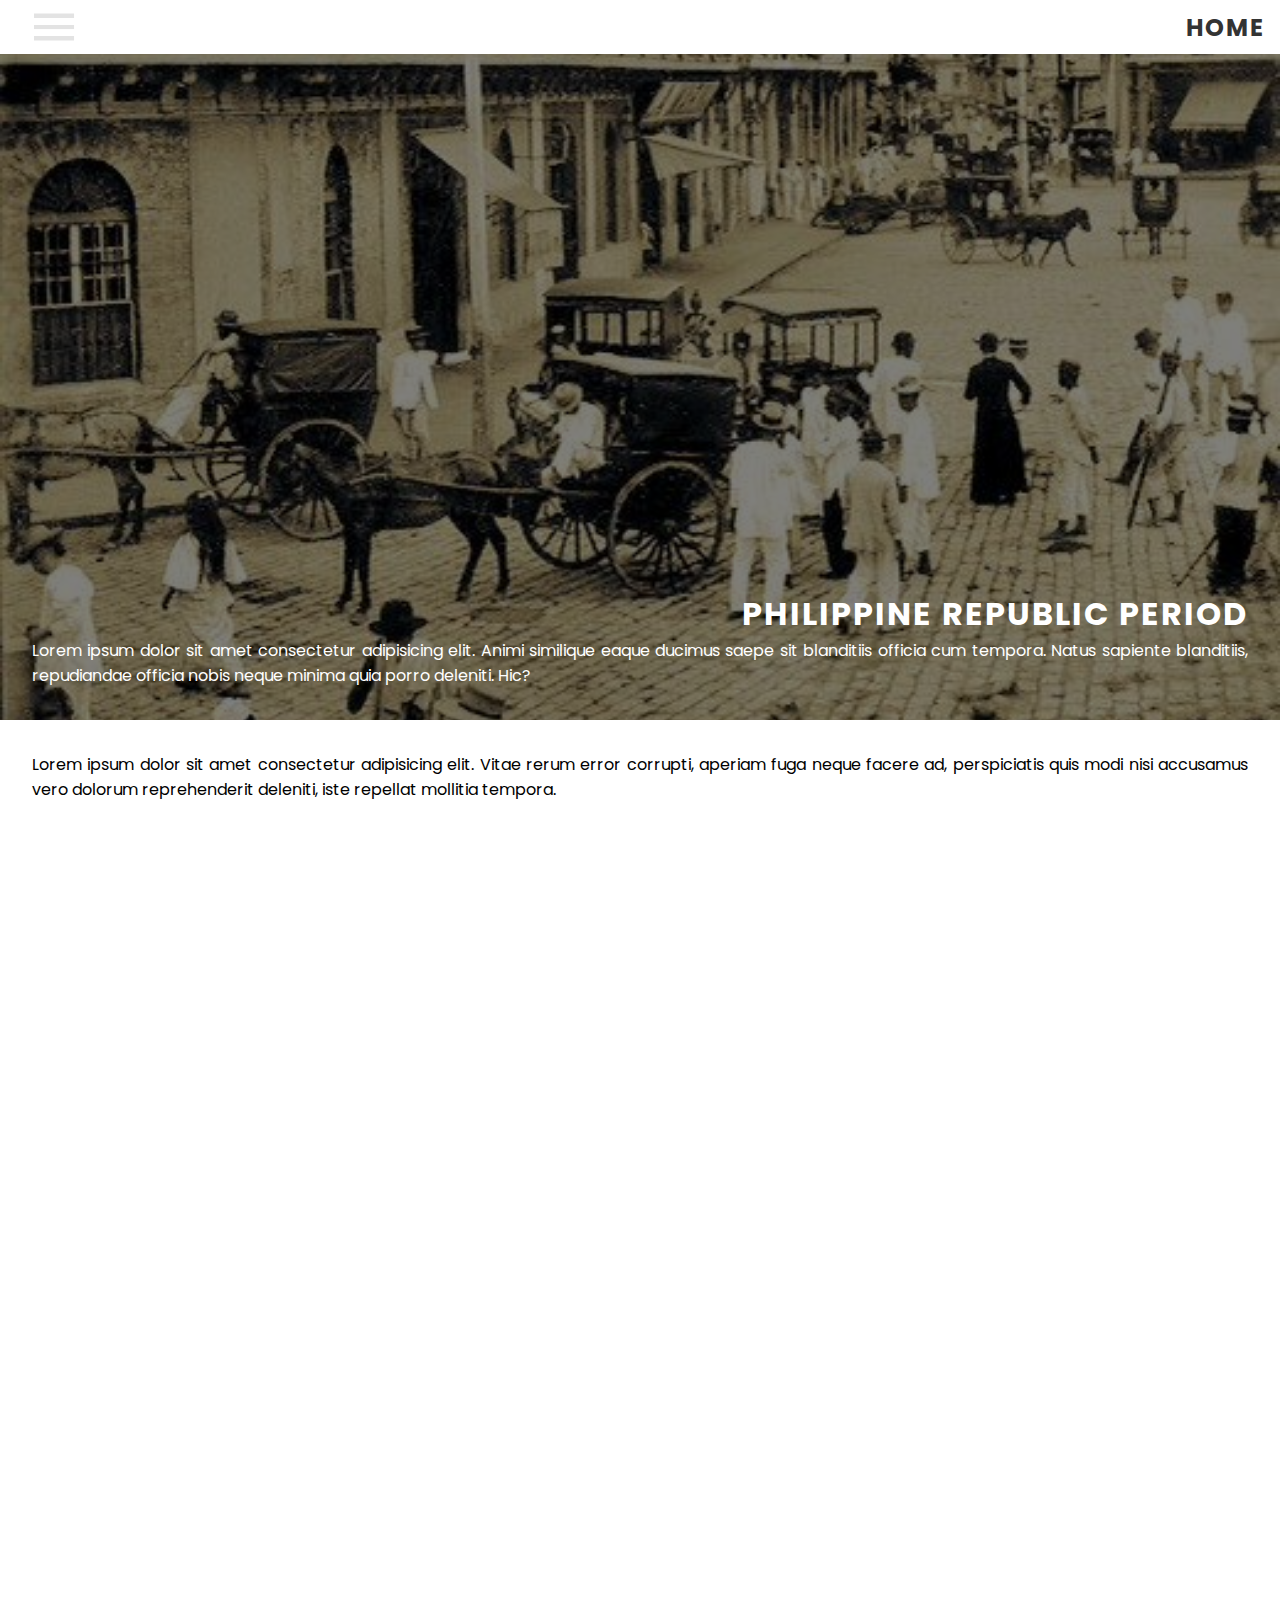
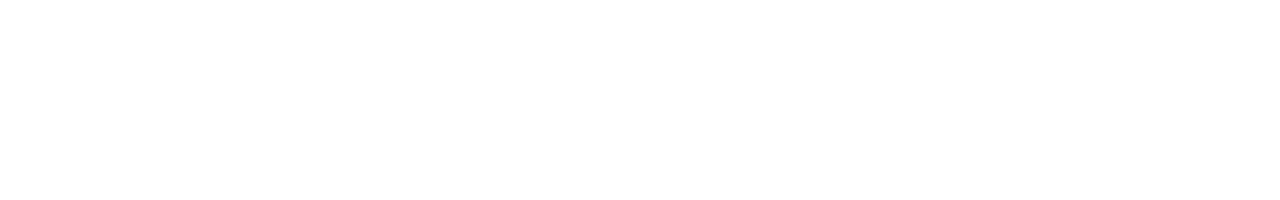
<file: index.html>
<!DOCTYPE html>
<html lang="en">
  <head>
  <link rel="manifest" href="manifest.json">
  <link rel="icon" href="assets/images/Kasaysayan_logo.png">
    <link rel="stylesheet" href="https://fonts.googleapis.com/css2?family=Material+Symbols+Outlined:opsz,wght,FILL,GRAD@20..48,100..700,0..1,-50..200&icon_names=menu" />
    <meta charset="UTF-8">
    <meta name="viewport" content="width=device-width, initial-scale=1.0">
    <title>Kasaysayan</title>
  <link rel="stylesheet" href="css/homepage.css">
<!-- GetResponse Analytics -->
  <script type="text/javascript">
      
  (function(m, o, n, t, e, r, _){
          m['__GetResponseAnalyticsObject'] = e;m[e] = m[e] || function() {(m[e].q = m[e].q || []).push(arguments)};
          r = o.createElement(n);_ = o.getElementsByTagName(n)[0];r.async = 1;r.src = t;r.setAttribute('crossorigin', 'use-credentials');_.parentNode .insertBefore(r, _);
      })(window, document, 'script', 'https://an.gr-wcon.com/script/e0ff2ac7-5839-4556-b0b1-dbac58deb6b7/ga.js', 'GrTracking');


  </script>
  <!-- End GetResponse Analytics -->
</head>
<body>
  <div id="pageContent">
    <div class="topNav">  
      <img src="assets/images/menu.png"  class="menu-btn" onclick="toggleNav()">
     <h1 onclick="loadPage('index')" class="logo">HOME</h1>
      </div>
  <div class="sidebar">
    <img src="assets/images/ekis.png" class="exit-btn" onclick="toggleNav()">
    <ul>
      <li><a href="#" onclick="event.preventDefault(); loadPage('timeline')">Facts & Trivia</a></li>
      <li><a href="#" onclick="event.preventDefault(); loadPage('login')">Quizzes</a></li>
      <li><a href="#" onclick="event.preventDefault(); loadPage('Fil-Figures')">Filipino Figures</a></li>
      <li><a href="#" onclick="event.preventDefault(); loadPage('category')">Category</a></li>
      <li><a href="#" onclick="event.preventDefault(); loadPage('about')">About Us</a></li>
    </ul>
  </div>
 <div class="main-container">
  <div class="notification">
    <p style="text-align: center;">Lorem ipsum dolor sit amet consectetur, adipisicing elit. Odit quis dignissimos ex earum fugiat autem, n
      am eveniet nostrum totam vero voluptate qui cupiditate deleniti laudantium optio dicta minima iusto quaerat.</p>
  </div>
        <div class="war">
          <div class="darken"></div>
           <h1 style="z-index: 2;">PHILIPPINE REPUBLIC PERIOD</h1>
            <p style="z-index: 2;">Lorem ipsum dolor sit amet consectetur adipisicing elit. Animi similique eaque ducimus saepe sit blanditiis officia cum tempora. Natus sapiente blanditiis, repudiandae officia nobis neque minima quia porro deleniti. Hic?</p>
        </div>
  </div>
  <div class="desc-home">
    <p>Lorem ipsum dolor sit amet consectetur adipisicing elit. Vitae rerum error corrupti, aperiam fuga neque facere ad, perspiciatis quis modi nisi accusamus vero dolorum reprehenderit deleniti, iste repellat mollitia tempora.</p>
  </div>
</div>
<script src="js/index.js"></script>


</body>
</html>
</file>
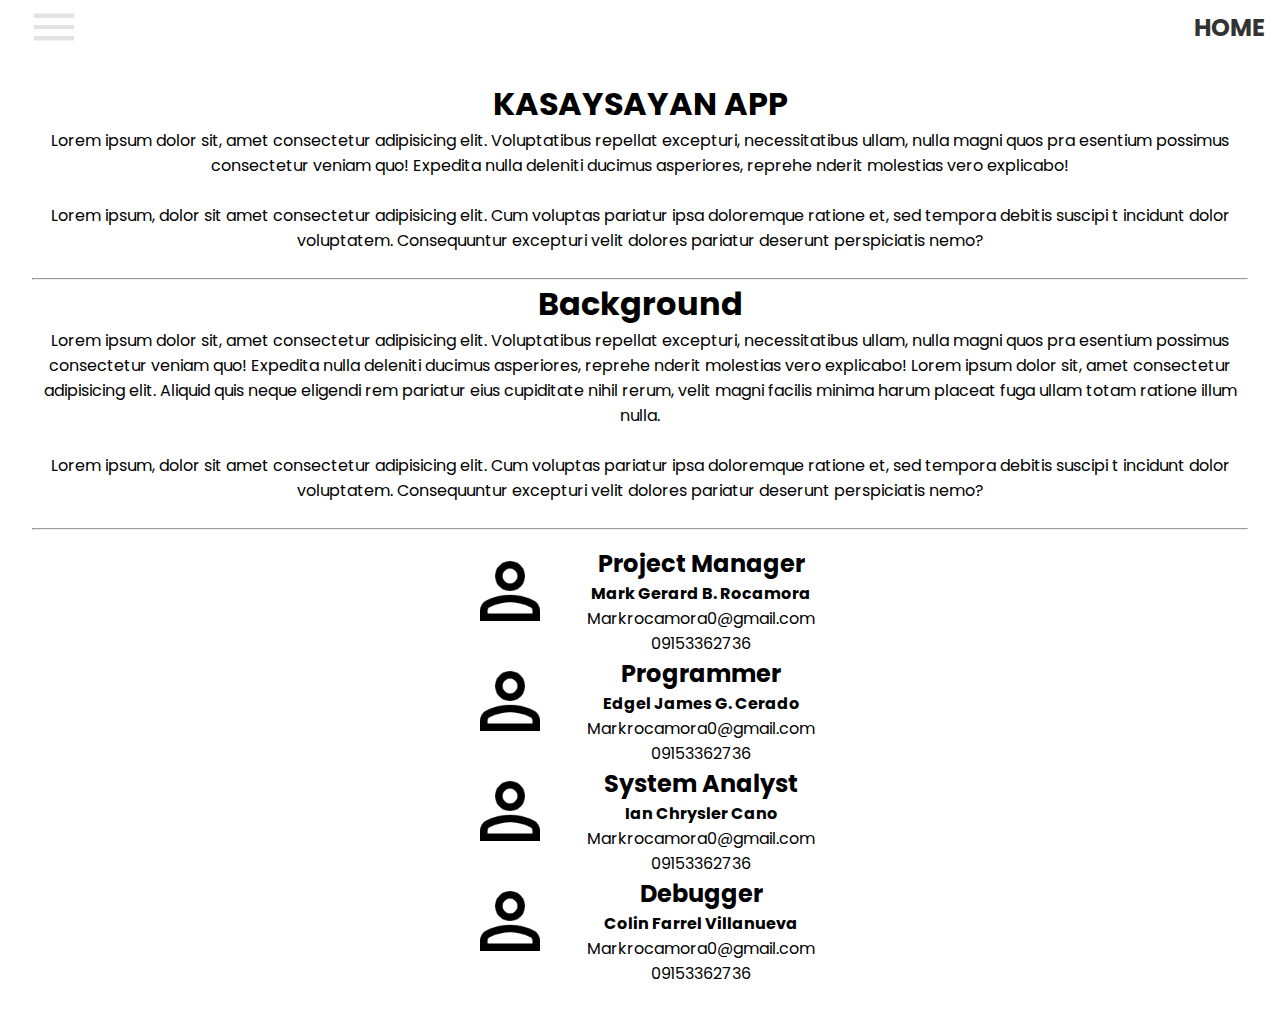
<file: about.html>
<!DOCTYPE html>
<html lang="en">
<head>
    <link rel="stylesheet" href="css/about.css">
     <meta charset="UTF-8">
    <meta name="viewport" content="width=device-width, initial-scale=1.0">
    <title>About Us</title>
</head>
<body>
    <div id="pageContent">
    <div class="topNav">
        <img src="assets/images/menu.png"  class="menu-btn" onclick="toggleNav()">
       <h1 onclick="loadPage('index')" class="logo">HOME</h1>
        </div>
        <div class="sidebar">
            <img src="assets/images/menu.png" class="exit-btn" onclick="toggleNav()">
            <ul>
                <li><a href="#" onclick="loadPage('timeline')">Facts & Trivia</a></li>
                <li><a href="#" onclick="loadPage('Fil-Figures')">Filipino Figures</a></li>
                <li><a href="#" onclick="loadPage('category')">Category</a></li>
                <li><a href="#" onclick="loadPage('about')">About Us</a></li>
            </ul>
        </div>
        
        <div class="main-container">
            <div class="description">
                <h1 style="text-align: center;">KASAYSAYAN APP</h1>
                <p>Lorem ipsum dolor sit, amet consectetur adipisicing elit. Voluptatibus repellat excepturi, necessitatibus ullam, nulla magni quos pra
                    esentium possimus consectetur veniam quo! Expedita nulla deleniti ducimus asperiores, reprehe
                    nderit molestias vero explicabo!</p><br>
                    <p>
                        Lorem ipsum, dolor sit amet consectetur adipisicing elit. Cum voluptas pariatur ipsa doloremque ratione et, sed tempora debitis suscipi
                        t incidunt dolor voluptatem. Consequuntur excepturi velit dolores pariatur deserunt perspiciatis nemo?
                    </p><br>
                    <hr>
                    <h1>Background</h1>
                    <p>Lorem ipsum dolor sit, amet consectetur adipisicing elit. Voluptatibus repellat excepturi, necessitatibus ullam, nulla magni quos pra
                        esentium possimus consectetur veniam quo! Expedita nulla deleniti ducimus asperiores, reprehe
                        nderit molestias vero explicabo! Lorem ipsum dolor sit, amet consectetur adipisicing elit. Aliquid quis neque eligendi rem pariatur eius cupiditate nihil rerum, velit magni facilis minima harum placeat fuga ullam totam ratione illum nulla.</p><br>
                        <p>
                            Lorem ipsum, dolor sit amet consectetur adipisicing elit. Cum voluptas pariatur ipsa doloremque ratione et, sed tempora debitis suscipi
                            t incidunt dolor voluptatem. Consequuntur excepturi velit dolores pariatur deserunt perspiciatis nemo?
                        </p><br>
                        <hr>
                        <div class="profile">
                            <div class="Mark">
                                <img src="assets/images/oatNaBlack.png">
                                <div class="profile-desc">
                                    <h2>Project Manager</h2>
                                    <p><b>Mark Gerard B. Rocamora</b></p>
                                    <p> Markrocamora0@gmail.com</p>
                                    <p> 09153362736</p>
                    </div>
                </div>
                <div class="Edgel">
                    <img src="assets/images/oatNaBlack.png">
                    <div class="profile-desc">
                        <h2>Programmer</h2>
                        <p><b>Edgel James G. Cerado</b></p>
                        <p> Markrocamora0@gmail.com</p>
                        <p> 09153362736</p>
                    </div>
                </div>
                <div class="Ian">
                    <img src="assets/images/oatNaBlack.png" >
                    <div class="profile-desc">
                        <h2>System Analyst</h2>
                        <p><b>Ian Chrysler Cano</b></p>
                        <p> Markrocamora0@gmail.com</p>
                            <p> 09153362736</p>
                    </div>
                    </div>
                    <div class="Colin">
                        <img src="assets/images/oatNaBlack.png">
                        <div class="profile-desc">
                        <h2>Debugger</h2>
                        <p><b>Colin Farrel Villanueva</b></p>
                        <p> Markrocamora0@gmail.com</p>
                        <p> 09153362736</p>
                    </div>
                </div>
            </div>
             
            
        </div>
   </div>
</div>
   
   <script src="js/about.js"></script>
</body>
</html>
</file>
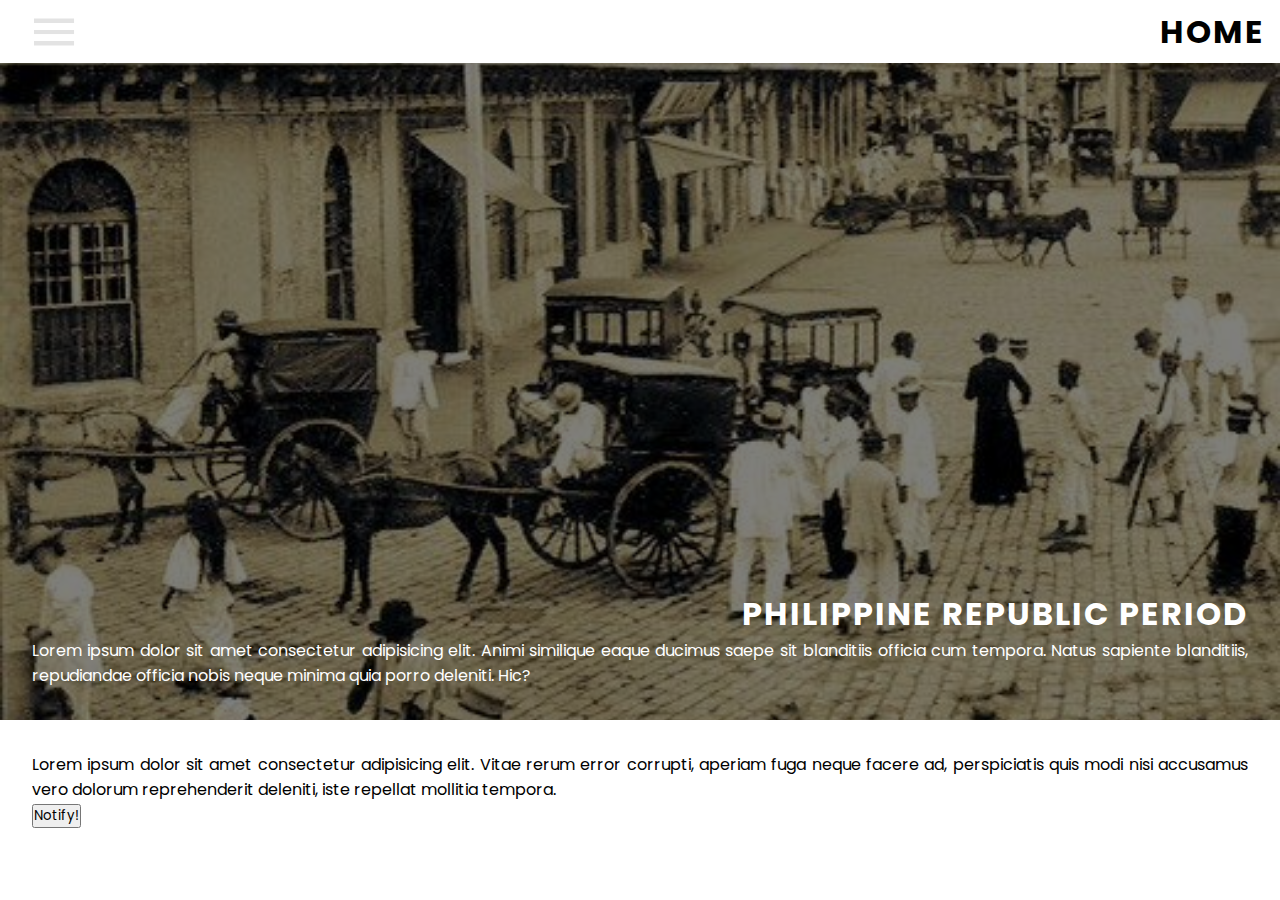
<file: homepage.html>
<!DOCTYPE html>
<html lang="en">
<head>
  <link rel="manifest" href="/manifest.json">
  <link rel="icon" href="/images/Kasaysayan_logo.png">
    <link rel="stylesheet" href="https://fonts.googleapis.com/css2?family=Material+Symbols+Outlined:opsz,wght,FILL,GRAD@20..48,100..700,0..1,-50..200&icon_names=menu" />
    <meta charset="UTF-8">
    <meta name="viewport" content="width=device-width, initial-scale=1.0">
    <title>Kasaysayan</title>
  <link rel="stylesheet" href="homepage.css">
</head>
<body>
  <div id="pageContent">
    <div class="topNav">  
      <img src="images/menu.png"  class="menu-btn" onclick="toggleNav()">
     <h1 onclick="loadPage('homepage')" class="logo">HOME</h1>
      </div>
  <div class="sidebar">
    <img src="images/ekis.png" class="exit-btn" onclick="toggleNav()">
    <ul>
      <li><a href="#" onclick="event.preventDefault(); loadPage('timeline')">Facts & Trivia</a></li>
      <li><a href="#" onclick="event.preventDefault(); loadPage('quiz')">Quizzes</a></li>
      <li><a href="#" onclick="event.preventDefault(); loadPage('Fil-Figures')">Filipino Figures</a></li>
      <li><a href="#" onclick="event.preventDefault(); loadPage('category')">Category</a></li>
      <li><a href="#" onclick="event.preventDefault(); loadPage('about')">About Us</a></li>
    </ul>
  </div>
 <div class="main-container">
  <div class="notification">
    <p style="text-align: center;">Lorem ipsum dolor sit amet consectetur, adipisicing elit. Odit quis dignissimos ex earum fugiat autem, n
      am eveniet nostrum totam vero voluptate qui cupiditate deleniti laudantium optio dicta minima iusto quaerat.</p>
  </div>
        <div class="war">
          <div class="darken"></div>
           <h1 style="z-index: 2;">PHILIPPINE REPUBLIC PERIOD</h1>
            <p style="z-index: 2;">Lorem ipsum dolor sit amet consectetur adipisicing elit. Animi similique eaque ducimus saepe sit blanditiis officia cum tempora. Natus sapiente blanditiis, repudiandae officia nobis neque minima quia porro deleniti. Hic?</p>
        </div>
  </div>
  <div class="desc-home">
    <p>Lorem ipsum dolor sit amet consectetur adipisicing elit. Vitae rerum error corrupti, aperiam fuga neque facere ad, perspiciatis quis modi nisi accusamus vero dolorum reprehenderit deleniti, iste repellat mollitia tempora.</p>
    <button onclick="notify()">Notify!</button>
  </div>
</div>
<script src="homepage.js"></script>

</body>
</html>
</file>
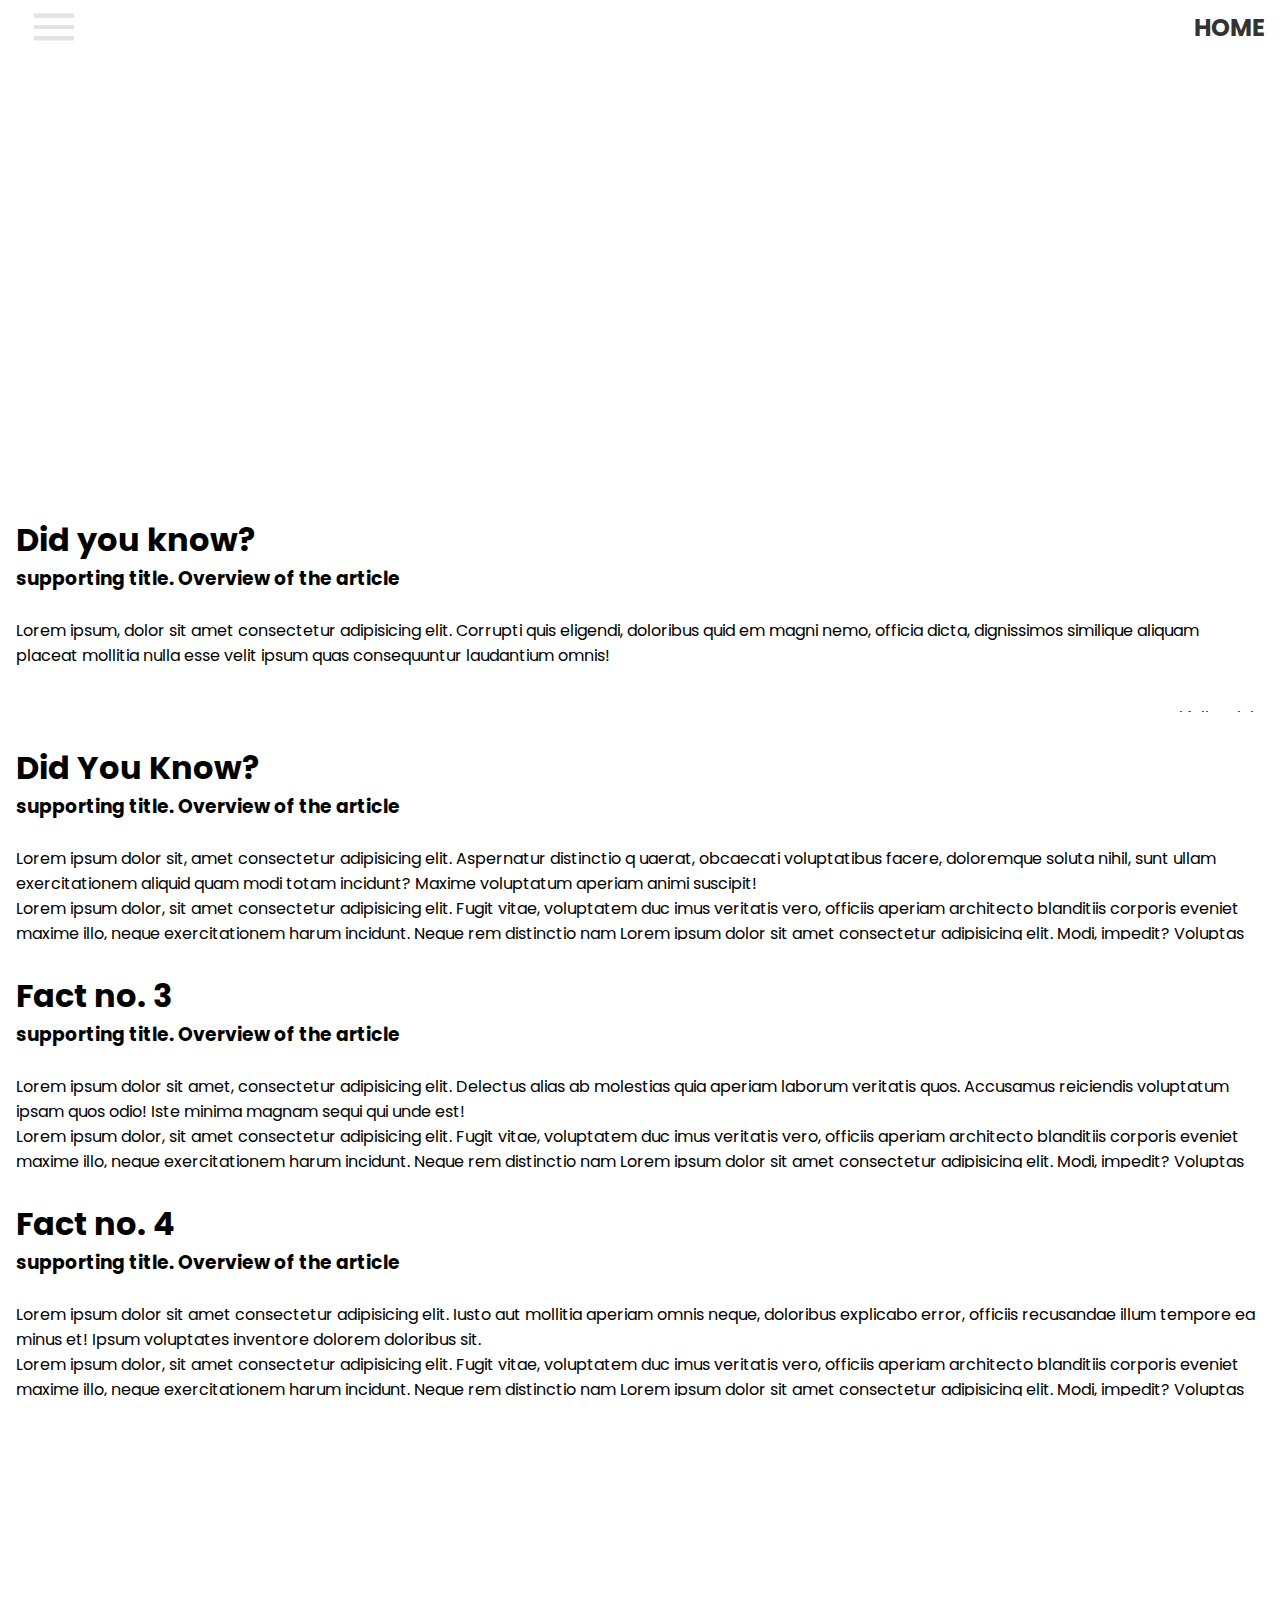
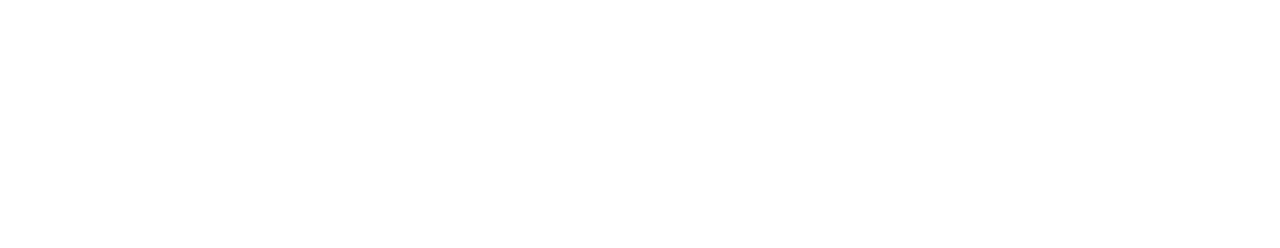
<file: timeline.html>
<!DOCTYPE html>
<html lang="en">
<head>
    <link rel="stylesheet" href="css/timeline.css">
     <meta charset="UTF-8">
    <meta name="viewport" content="width=device-width, initial-scale=1.0">
    <title>Timeline</title>
</head>
<body>
    <div id="pageContent">
        <div class="topNav">
            <img src="assets/images/menu.png"  class="menu-btn" onclick="toggleNav()">
           <h1 onclick="loadPage('index')" class="logo">HOME</h1>
            </div>
    <div class="sidebar">
        <img src="assets/images/ekis.png" class="exit-btn" onclick="toggleNav()">
        <ul>
            <li><a href="#" onclick="loadPage('timeline')">Facts & Trivia</a></li>
            <li><a href="#" onclick="event.preventDefault(); loadPage('quiz')">Quizzes</a></li>
            <li><a href="#" onclick="loadPage('Fil-Figures')">Filipino Figures</a></li>
            <li><a href="#" onclick="loadPage('category')">Category</a></li>
            <li><a href="#" onclick="loadPage('about')">About Us</a></li>
        </ul>
    </div>
   <div class="main-container">
       <div class="fact-1" >
           <h1 onclick="factClicked()">Did you know?</h1>
        <h3>supporting title. Overview of the article</h3><br>
        <p>Lorem ipsum, dolor sit amet consectetur adipisicing elit. Corrupti quis eligendi, doloribus quid
            em magni nemo, officia dicta, dignissimos similique aliquam placeat mollitia nulla esse velit ipsum quas consequuntur laudantium omnis!</p><br>
             <p  class="more-desc">
                Lorem ipsum dolor, sit amet consectetur adipisicing elit. Fugit vitae, voluptatem duc
                imus veritatis vero, officiis aperiam architecto blanditiis corporis eveniet maxime illo, neque exercitationem harum incidunt. Neque rem distinctio nam
                Lorem ipsum dolor sit amet consectetur adipisicing elit. Modi, impedit? Voluptas accusantium praesentium obcaecati sit libero laudantium quasi. Quo enim iste quidem ipsa repudiandae veritatis veniam non sint necessitatibus incidunt!
                Lorem ipsum, dolor sit amet consectetur adipisicing elit. Ratione repellat dicta cum nulla nemo reprehenderit consequatur, quae, blanditiis beatae error veritatis provident? Rem hic nostrum aperiam illo sint odio reprehenderit?
            </p> 
            <a href="https://history.state.gov/milestones/1899-1913/war" target="_blank" rel="noopener noreferrer">
                Read full article
            </a>
     </div>
     <div class="fact-2">
        <h1 onclick="factClicked2()">Did You Know?</h1>
        <h3>supporting title. Overview of the article</h3><br>
        <p>Lorem ipsum dolor sit, amet consectetur adipisicing elit. Aspernatur distinctio q
            uaerat, obcaecati voluptatibus facere, doloremque soluta nihil, sunt ullam exercitationem aliquid quam modi totam incidunt? Maxime voluptatum aperiam animi suscipit!</p>
            <p  class="more-desc2">
                Lorem ipsum dolor, sit amet consectetur adipisicing elit. Fugit vitae, voluptatem duc
                imus veritatis vero, officiis aperiam architecto blanditiis corporis eveniet maxime illo, neque exercitationem harum incidunt. Neque rem distinctio nam
                Lorem ipsum dolor sit amet consectetur adipisicing elit. Modi, impedit? Voluptas accusantium praesentium obcaecati sit libero laudantium quasi. Quo enim iste quidem ipsa repudiandae veritatis veniam non sint necessitatibus incidunt!
                Lorem ipsum, dolor sit amet consectetur adipisicing elit. Ratione repellat dicta cum nulla nemo reprehenderit consequatur, quae, blanditiis beatae error veritatis provident? Rem hic nostrum aperiam illo sint odio reprehenderit?
            </p> 
            <a href="https://www.tandfonline.com/doi/full/10.1080/03086534.2021.1957502" target="_blank" rel="noopener noreferrer">
                Read article
            </a>
     </div>
     <div class="fact-3">
        <h1>Fact no. 3</h1>
        <h3>supporting title. Overview of the article</h3><br>
        <p>Lorem ipsum dolor sit amet, consectetur adipisicing elit. Delectus alias ab molestias quia
             aperiam laborum veritatis quos. Accusamus reiciendis voluptatum ipsam quos odio! Iste minima magnam sequi qui unde est!</p>
             <p  class="more-desc3">
                Lorem ipsum dolor, sit amet consectetur adipisicing elit. Fugit vitae, voluptatem duc
                imus veritatis vero, officiis aperiam architecto blanditiis corporis eveniet maxime illo, neque exercitationem harum incidunt. Neque rem distinctio nam
                Lorem ipsum dolor sit amet consectetur adipisicing elit. Modi, impedit? Voluptas accusantium praesentium obcaecati sit libero laudantium quasi. Quo enim iste quidem ipsa repudiandae veritatis veniam non sint necessitatibus incidunt!
                Lorem ipsum, dolor sit amet consectetur adipisicing elit. Ratione repellat dicta cum nulla nemo reprehenderit consequatur, quae, blanditiis beatae error veritatis provident? Rem hic nostrum aperiam illo sint odio reprehenderit?
            </p> 
             <a href="https://www.jstor.org/journal/philstud" target="_blank" rel="noopener noreferrer">
                Read article
            </a>
     </div>
     <div class="fact-4">
        <h1>Fact no. 4</h1>
        <h3>supporting title. Overview of the article</h3><br>
        <p>Lorem ipsum dolor sit amet consectetur adipisicing elit. Iusto aut mollitia aperiam omnis neque,
             doloribus explicabo error, officiis recusandae illum tempore ea minus et! Ipsum voluptates inventore dolorem doloribus sit.</p>
             <p  class="more-desc4">
                Lorem ipsum dolor, sit amet consectetur adipisicing elit. Fugit vitae, voluptatem duc
                imus veritatis vero, officiis aperiam architecto blanditiis corporis eveniet maxime illo, neque exercitationem harum incidunt. Neque rem distinctio nam
                Lorem ipsum dolor sit amet consectetur adipisicing elit. Modi, impedit? Voluptas accusantium praesentium obcaecati sit libero laudantium quasi. Quo enim iste quidem ipsa repudiandae veritatis veniam non sint necessitatibus incidunt!
                Lorem ipsum, dolor sit amet consectetur adipisicing elit. Ratione repellat dicta cum nulla nemo reprehenderit consequatur, quae, blanditiis beatae error veritatis provident? Rem hic nostrum aperiam illo sint odio reprehenderit?
            </p> 
             <a href="https://ncca.gov.ph/about-ncca-3/subcommissions/subcommission-on-cultural-heritagesch/historical-research/history-of-the-philippine-revolution/" target="_blank" rel="noopener noreferrer">
                Read article
            </a>
     </div>
        
   </div>
   </div>
<script src="js/timeline.js"></script>
</body>
</html>
</file>
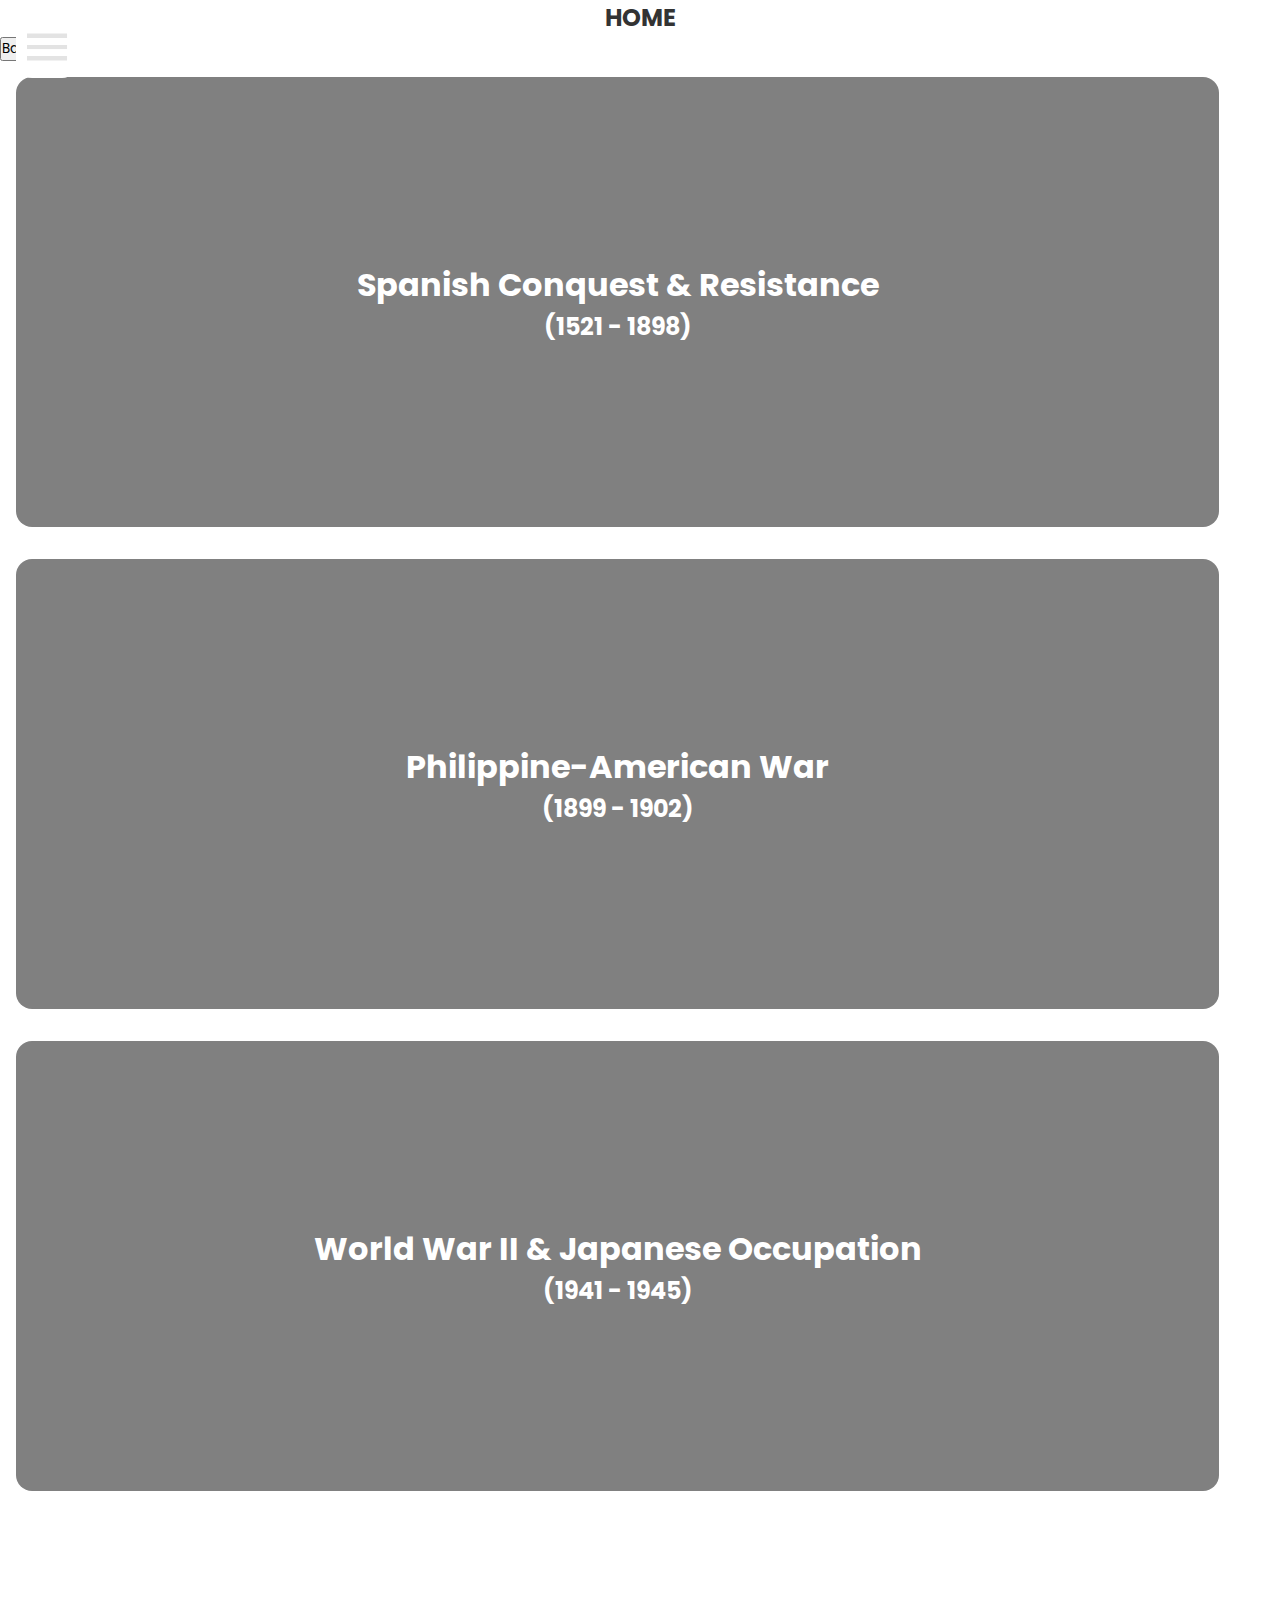
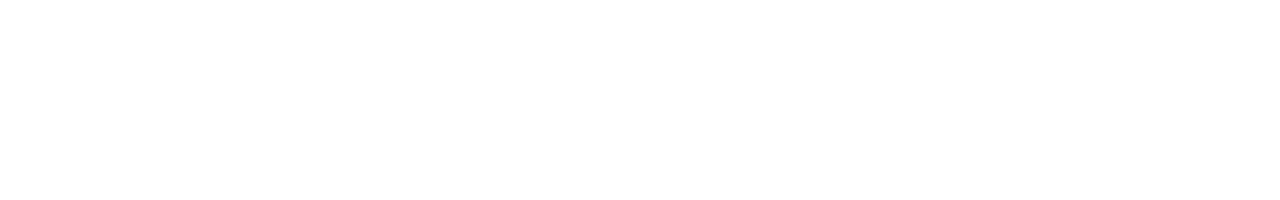
<file: War.html>
<!DOCTYPE html>
<html lang="en">
<head>
    <link rel="stylesheet" href="css/war.css">
     <meta charset="UTF-8">
    <meta name="viewport" content="width=device-width, initial-scale=1.0">
    <title>Category</title>
</head>
<body>
    <div id="pageContent">
        <img src="images/menu.png"  class="menu-btn" onclick="toggleNav()">
        <center><h1 onclick="loadPage('index')" class="logo">HOME</h1></center>
    <div class="sidebar">
        <img src="images/ekis.png" class="exit-btn" onclick="toggleNav()">
        <ul>
            <li><a href="#" onclick="loadPage('timeline')">Timeline</a></li>
            <li><a href="#" onclick="event.preventDefault(); loadPage('quiz')">Quizzes</a></li>
            <li><a href="#" onclick="loadPage('Fil-Figures')">Filipino Figures</a></li>
            <li><a href="#" onclick="loadPage('category')">Category</a></li>
            <li><a href="#" onclick="loadPage('about')">About Us</a></li>
        </ul>
    </div>
    <button class="backBtn" onclick="loadPage('category')">Back</button>
   <div class="main-container">
   
        <div class="ctnr-1-war">
            <h1 style="text-align: center;">Spanish Conquest & Resistance </h1>
            <h2>(1521 - 1898)</h2>
        </div>
        <div class="ctnr-2-war">
            <h1 style="text-align: center;">Philippine-American War</h1>
            <h2>(1899 - 1902)</h2>
        </div>
        <div class="ctnr-3-war">
            <h1 style="text-align: center;">World War II & Japanese Occupation</h1>
            <h2>(1941 - 1945)</h2>
        </div>
   </div>
   </div>
<script src="js/category.js"></script>
</body>
</html>
</file>
<file: css/homepage.css>
@import url('https://fonts.googleapis.com/css2?family=Old+Standard+TT:ital,wght@0,400;0,700;1,400&family=Poppins:ital,wght@0,100;0,200;0,300;0,400;0,500;0,600;0,700;0,800;0,900;1,100;1,200;1,300;1,400;1,500;1,600;1,700;1,800;1,900&display=swap');


*{
    margin: 0;
    padding: 0;
    font-family: poppins;
    
}

#pageContent{
    height: 200vh;
}
#pageContent{
    position: relative;
}
.logo {
    margin-left: auto;
    color:#333;
    font-size: 24px;
    cursor: pointer;
    user-select: none;
    -webkit-tap-highlight-color: transparent;
}


.topNav {
    display: flex;
    align-items: center;
    justify-content: space-between;
    padding: 10px 15px;
    background-color: white;
    position: fixed;
    width: 100%;
    top: 0;
    left: 0;
    z-index: 98;
    box-sizing: border-box;
    transition: box-shadow 0.3s ease-in-out;
    height: 6vh;
}

.scrolled {
    box-shadow: 2px 2px 10px rgba(0, 0, 0, 0.3);
}

.sidebar{
    position: fixed;
    top: 0;
    left: 0;
    height: 100vh;
    width: 70%;
    background-color:white;
    box-shadow: -10px 0px 30px;
    transform: translateX(-100%);
    opacity: 0;
    z-index: 99;
    transition: transform 0.5s ease, opacity 0.5s ease;
    user-select: none;
    -webkit-tap-highlight-color: transparent;
}

.shownav{
    transform: translateX(0);
    opacity: 1;
}


.sidebar ul{
  width: 100%;
    display: flex;
    margin-top: 4rem;
    flex-direction: column;
    list-style-type: none;
}

.sidebar a{
    padding: 5%;
    font-size: 2rem;
    display: flex;
   font-weight: 500;
   font-size: 30px;
   list-style-type: none;
   text-decoration: none;
   color: black;
   user-select: none;
    -webkit-tap-highlight-color: transparent;
}

.sidebar li{
    padding: 5%;
 
}

.sidebar li:hover{
    background-color:  hsla(0, 12%, 92%, 0.733);
    border-radius: 0.75rem;
}

.menu-btn {
    height: 6vh;
    margin: 0.5rem;
    padding: 0.25rem;
    border-radius: 1rem;
    cursor: pointer;
    outline: none; 
    user-select: none;
    -webkit-tap-highlight-color: transparent;
}

.exit-btn{
    height: 6vh;
    position: absolute;
    right: 0;
    margin: 0.75rem;

}

.main-container{
    display: flex;
    max-height: 80vh;
    flex-direction: column;
    position: relative;
    
}
.darken{
    position: absolute;
    top: 0;
    left: 0;
    width: 100%;
    height: 100%;
    filter: brightness(25%);
    background: rgba(0, 0, 0, 0.5);
    
}

.war{
    position: relative;
    background-image: url('https://mark-rqw.github.io/Kasaysayan.LHS/assets/images/PRP.jpg');
    background-size: cover;
    background-repeat: no-repeat;
    background-position: center;
}

.war, .literature, .Filipino-figures{

   height: 80vh;
    background-color: rgb(104, 99, 99);
    display: flex;
    flex-direction: column;
    justify-content: flex-end;
    align-items: flex-end;
    color: white;
    padding: 2rem;
    box-sizing: border-box;
  
}
.desc-home{
    padding: 2rem;
    text-align: justify;
    text-shadow: #333;
    z-index: 2;
}

.notification{
    position: absolute;
    background-color: grey;
    border-bottom-right-radius: 4rem;
    border-bottom-left-radius: 4rem;
    transform: translateY(-100%);  
    height: 20vh;
    width: 100%;
    z-index: 100;
    color: white;
    padding: 2rem;
    box-sizing: border-box;
    transition: transform 0.5s ease;
    opacity: 0;
    visibility: hidden;
}

.showNotify{
    transform: translateY(0);
    opacity: 1;
    transition: transform 0.3 ease;
    visibility: visible;
}

h1{
    letter-spacing: 2px;
}

.war p{
    text-align: justify;
}

@media screen and (max-height: 926px) and (max-width: 480px){
    body{
    max-height: 100vh;
}
}
</file>
<file: css/about.css>
@import url('https://fonts.googleapis.com/css2?family=Old+Standard+TT:ital,wght@0,400;0,700;1,400&family=Poppins:ital,wght@0,100;0,200;0,300;0,400;0,500;0,600;0,700;0,800;0,900;1,100;1,200;1,300;1,400;1,500;1,600;1,700;1,800;1,900&display=swap');

*{
    margin: 0;
    padding: 0;
    font-family: poppins;
    
}

body{
    max-height: 100vh;
  
}
.logo {
    margin-left: auto;
    color:#333;
    font-size: 24px;
    cursor: pointer;
    user-select: none;
    -webkit-tap-highlight-color: transparent;
}
.topNav {
    display: flex;
    align-items: center;
    justify-content: space-between;
    padding: 10px 15px;
    background-color: white;
    position: fixed;
    width: 100%;
    top: 0;
    left: 0;
    z-index: 98;
    box-sizing: border-box;
    transition: box-shadow 0.3s ease-in-out;
    height: 6vh;
}

.sidebar{
    position: fixed;
    top: 0;
    left: 0;
    height: 100vh;
    width: 70%;
    background-color:white;
    box-shadow: -10px 0px 30px;
    transform: translateX(-100%);
    opacity: 0;
    transition: transform 0.5s ease, opacity 0.5s ease
}

.shownav{
    transform: translateX(0);
    opacity: 1;
}


.sidebar ul{
  width: 100%;
    display: flex;
    margin-top: 4rem;
    flex-direction: column;
    list-style-type: none;
}

.sidebar a{
    padding: 5%;
    font-size: 2rem;
    display: flex;
   font-weight: 500;
   font-size: 30px;
   list-style-type: none;
   text-decoration: none;
   color: black;
}

.sidebar li{
    padding: 5%;
 
}

.sidebar li:hover{
    background-color:  hsla(0, 12%, 92%, 0.733);
    border-radius: 0.75rem;
}

.menu-btn {
    height: 6vh;
    margin: 0.5rem;
    padding: 0.25rem;
    border-radius: 1rem;
    cursor: pointer;
    outline: none; 
    user-select: none;
    -webkit-tap-highlight-color: transparent;
}
.scrolled {
    box-shadow: 2px 2px 10px rgba(0, 0, 0, 0.3);
}

.exit-btn{
    height: 6vh;
    position: absolute;
    right: 0;
    margin: 0.75rem;

}

.main-container{
    min-height: 100vh;
    width: 100%;
    display: flex;
    flex-direction: column;
    padding-top: 3rem;
    gap: 5rem;
}
.description{
    text-align: center;
    margin: 2rem;
}
img{
    height: 10vh;
}
.profile{
    margin-top: 1rem;
    gap: 4rem;
}
.Mark, .Edgel, .Ian, .Colin{
    display: flex;
    justify-content: center;
    gap: 2rem;
    box-sizing: border-box;
}


@media screen and (max-height: 926px) and (max-width: 480px){
 
}
</file>
<file: homepage.css>
@import url('https://fonts.googleapis.com/css2?family=Old+Standard+TT:ital,wght@0,400;0,700;1,400&family=Poppins:ital,wght@0,100;0,200;0,300;0,400;0,500;0,600;0,700;0,800;0,900;1,100;1,200;1,300;1,400;1,500;1,600;1,700;1,800;1,900&display=swap');


*{
    margin: 0;
    padding: 0;
    font-family: poppins;
    
}

body{
    max-height: 100vh;
}

#pageContent{
    position: relative;
}

.topNav {
    display: flex;
    align-items: center;
    justify-content: space-between;
    padding: 10px 15px;
    background-color: white;
    position: fixed;
    width: 100%;
    top: 0;
    left: 0;
    z-index: 98;
    box-sizing: border-box;
    transition: box-shadow 0.3s ease-in-out;
    height: 7vh;
}
.scrolled {
    box-shadow: 2px 2px 10px rgba(0, 0, 0, 0.3);
}

.sidebar{
    position: fixed;
    top: 0;
    left: 0;
    height: 100vh;
    width: 70%;
    background-color:white;
    box-shadow: -10px 0px 30px;
    transform: translateX(-100%);
    opacity: 0;
    z-index: 99;
    transition: transform 0.5s ease, opacity 0.5s ease;
    user-select: none;
    -webkit-tap-highlight-color: transparent;
}

.shownav{
    transform: translateX(0);
    opacity: 1;
}


.sidebar ul{
  width: 100%;
    display: flex;
    margin-top: 4rem;
    flex-direction: column;
    list-style-type: none;
}

.sidebar a{
    padding: 5%;
    font-size: 2rem;
    display: flex;
   font-weight: 500;
   font-size: 30px;
   list-style-type: none;
   text-decoration: none;
   color: black;
   user-select: none;
    -webkit-tap-highlight-color: transparent;
}

.sidebar li{
    padding: 5%;
 
}

.sidebar li:hover{
    background-color:  hsla(0, 12%, 92%, 0.733);
    border-radius: 0.75rem;
}

.menu-btn {
    height: 6vh;
    margin: 0.5rem;
    padding: 0.25rem;
    border-radius: 1rem;
    cursor: pointer;
    outline: none; 
    user-select: none;
    -webkit-tap-highlight-color: transparent;
}

.exit-btn{
    height: 6vh;
    position: absolute;
    right: 0;
    margin: 0.75rem;

}

.main-container{
    display: flex;
    max-height: 80vh;
    flex-direction: column;
    position: relative;
    
}
.darken{
    position: absolute;
    top: 0;
    left: 0;
    width: 100%;
    height: 100%;
    filter: brightness(25%);
    background: rgba(0, 0, 0, 0.5);
    
}

.war{
    position: relative;
    background-image: url(images/PRP.jpg);
    background-size: cover;
    background-repeat: no-repeat;
    background-position: center;
}

.war, .literature, .Filipino-figures{

   height: 80vh;
    background-color: rgb(104, 99, 99);
    display: flex;
    flex-direction: column;
    justify-content: flex-end;
    align-items: flex-end;
    color: white;
    padding: 2rem;
    box-sizing: border-box;
  
}
.desc-home{
    padding: 2rem;
    text-align: justify;
    text-shadow: #333;
    z-index: 2;
}

.notification{
    position: absolute;
    background-color: grey;
    border-bottom-right-radius: 4rem;
    border-bottom-left-radius: 4rem;
    transform: translateY(-100%);  
    height: 20vh;
    width: 100%;
    z-index: 100;
    color: white;
    padding: 2rem;
    box-sizing: border-box;
    transition: transform 0.5s ease;
    opacity: 0;
    visibility: hidden;
}

.showNotify{
    transform: translateY(0);
    opacity: 1;
    transition: transform 0.3 ease;
    visibility: visible;
}

h1{
    letter-spacing: 2px;
}

.war p{
    text-align: justify;
}

@media screen and (max-height: 926px) and (max-width: 480px){
    body{
    max-height: 100vh;
}
}
</file>
<file: css/timeline.css>
@import url('https://fonts.googleapis.com/css2?family=Old+Standard+TT:ital,wght@0,400;0,700;1,400&family=Poppins:ital,wght@0,100;0,200;0,300;0,400;0,500;0,600;0,700;0,800;0,900;1,100;1,200;1,300;1,400;1,500;1,600;1,700;1,800;1,900&display=swap');

*{
    margin: 0;
    padding: 0;
    font-family: poppins;
    
}

#pageContent{
    height: 200vh;
}
.logo {
    margin-left: auto;
    color:#333;
    font-size: 24px;
    cursor: pointer;
    user-select: none;
    -webkit-tap-highlight-color: transparent;
}
.topNav {
    display: flex;
    align-items: center;
    justify-content: space-between;
    padding: 10px 15px;
    background-color: white;
    position: fixed;
    width: 100%;
    top: 0;
    left: 0;
    z-index: 98;
    box-sizing: border-box;
    transition: box-shadow 0.3s ease-in-out;
    height: 6vh;
}
.sidebar{
    position: fixed;
    top: 0;
    left: 0;
    height: 100vh;
    width: 70%;
    background-color:white;
    box-shadow: -10px 0px 30px;
    transform: translateX(-100%);
    opacity: 0;
    z-index: 99;
    transition: transform 0.5s ease, opacity 0.5s ease
}

.shownav{
    transform: translateX(0);
    opacity: 1;
}


.sidebar ul{
  width: 100%;
    display: flex;
    margin-top: 4rem;
    flex-direction: column;
    list-style-type: none;
}

.sidebar a{
    padding: 5%;
    font-size: 2rem;
    display: flex;
   font-weight: 500;
   font-size: 30px;
   list-style-type: none;
   text-decoration: none;
   color: black;
}

.sidebar li{
    padding: 5%;
 
}

.sidebar li:hover{
    background-color:  hsla(0, 12%, 92%, 0.733);
    border-radius: 0.75rem;
}

.menu-btn {
    height: 6vh;
    margin: 0.5rem;
    padding: 0.25rem;
    border-radius: 1rem;
    cursor: pointer;
    outline: none; 
    user-select: none;
    -webkit-tap-highlight-color: transparent;
}
.scrolled {
    box-shadow: 2px 2px 10px rgba(0, 0, 0, 0.3);
}
.exit-btn{
    height: 6vh;
    position: absolute;
    right: 0;
    margin: 0.75rem;

}

.main-container{
    height: 200vh;
    width: 100%;
    display: flex;
    flex-direction: column;
    justify-content: center;
    overflow-x: hidden;
    gap: 1rem;
    padding-top: 3rem;
    position: relative;
}
.main-clicked{
    padding-top: 2rem;
}

.fact-1, .fact-2, .fact-3, .fact-4{
    padding: 1rem;
    transition: height 0.5s ease, padding 0.5s ease, margin 0.5s ease;
    overflow: hidden;
    height: 20vh;
}

.fact-1 a, .fact-2 a, .fact-3 a, .fact-4 a{
    text-align: right;
    display: block;
    margin-top: 0.75rem;
}

.more-desc{
    opacity: 0;
    display: none;
}

 .fact-1{
    transition: height 0.5s ease, padding 0.5s ease, margin 0.5s ease;
    overflow: hidden;
    height: 20vh;
}   


.fact-clicked, .fact-clicked2, .fact-clicked3, .fact-clicked4 {
    height: 80vh;
    padding: 1.5rem;
    background-color: rgba(131, 129, 129, 0.555);
    margin: 1rem;
    border-radius: 2rem;
    box-shadow: 3px 3px 20px rgba(63, 62, 62, 0.562);
}

.show-desc, .show-desc2, .show-desc3, .show-desc4{
    opacity: 1;
    display: block;
}

@media screen and (max-height: 926px) and (max-width: 480px){
    body{
    max-height: 100vh;
}
}
</file>
<file: css/war.css>
@import url('https://fonts.googleapis.com/css2?family=Old+Standard+TT:ital,wght@0,400;0,700;1,400&family=Poppins:ital,wght@0,100;0,200;0,300;0,400;0,500;0,600;0,700;0,800;0,900;1,100;1,200;1,300;1,400;1,500;1,600;1,700;1,800;1,900&display=swap');

*{
    margin: 0;
    padding: 0;
    font-family: poppins;
    
}
#pageContent{
    height: 200vh;
}
.logo {
    margin-left: auto;
    color:#333;
    font-size: 24px;
    cursor: pointer;
    -webkit-tap-highlight-color: transparent;
}
.topNav {
    display: flex;
    align-items: center;
    justify-content: space-between;
    padding: 10px 15px;
    background-color: white;
    position: fixed;
    width: 100%;
    top: 0;
    left: 0;
    z-index: 98;
    box-sizing: border-box;
    transition: box-shadow 0.3s ease-in-out;
    height: 6vh;
}

.sidebar{
    position: fixed;
    top: 0;
    left: 0;
    height: 100vh;
    width: 70%;
    background-color:white;
    box-shadow: -10px 0px 30px;
    transform: translateX(-100%);
    opacity: 0;
    z-index: 99;
    transition: transform 0.5s ease, opacity 0.5s ease
}

.shownav{
    transform: translateX(0);
    opacity: 1;
}


.sidebar ul{
  width: 100%;
    display: flex;
    margin-top: 4rem;
    flex-direction: column;
    list-style-type: none;
}

.sidebar a{
    padding: 5%;
    font-size: 2rem;
    display: flex;
   font-weight: 500;
   font-size: 30px;
   list-style-type: none;
   text-decoration: none;
   color: black;
}

.sidebar li{
    padding: 5%;
 
}

.sidebar li:hover{
    background-color:  hsla(0, 12%, 92%, 0.733);
    border-radius: 0.75rem;
}

.menu-btn{
    height: 6vh;
    margin: 1rem;
    padding: 0.25rem;
    border-radius: 1rem;
    position: absolute;
    z-index: 99;
    position: fixed;
    background-color: white;
    transition: box-shadow 0.3s ease-in-out;
}
.scrolled {
    box-shadow: 2px 2px 10px rgba(0, 0, 0, 0.3);
}
.exit-btn{
    height: 6vh;
    position: absolute;
    right: 0;
    margin: 0.75rem;

}

.main-container{
    min-height: 100vh;
    width: 100%;
    display: flex;
    flex-direction: column;
    justify-content: center;
    overflow-x: hidden;
}


.ctnr-1-war, .ctnr-2-war, .ctnr-3-war{
    color: white;
    display: flex;
    flex-direction: column;
    justify-content: center;
    align-items: center;
    position: relative;
    background-color: grey;
    border-radius: 1rem;
    height: 50vh;
    width: 94%;
    margin: 1rem;
    padding: 1rem;
    box-sizing: border-box;
}

@media screen and (max-height: 926px) and (max-width: 480px){
    body{
    max-height: 100vh;
}
}
</file>
